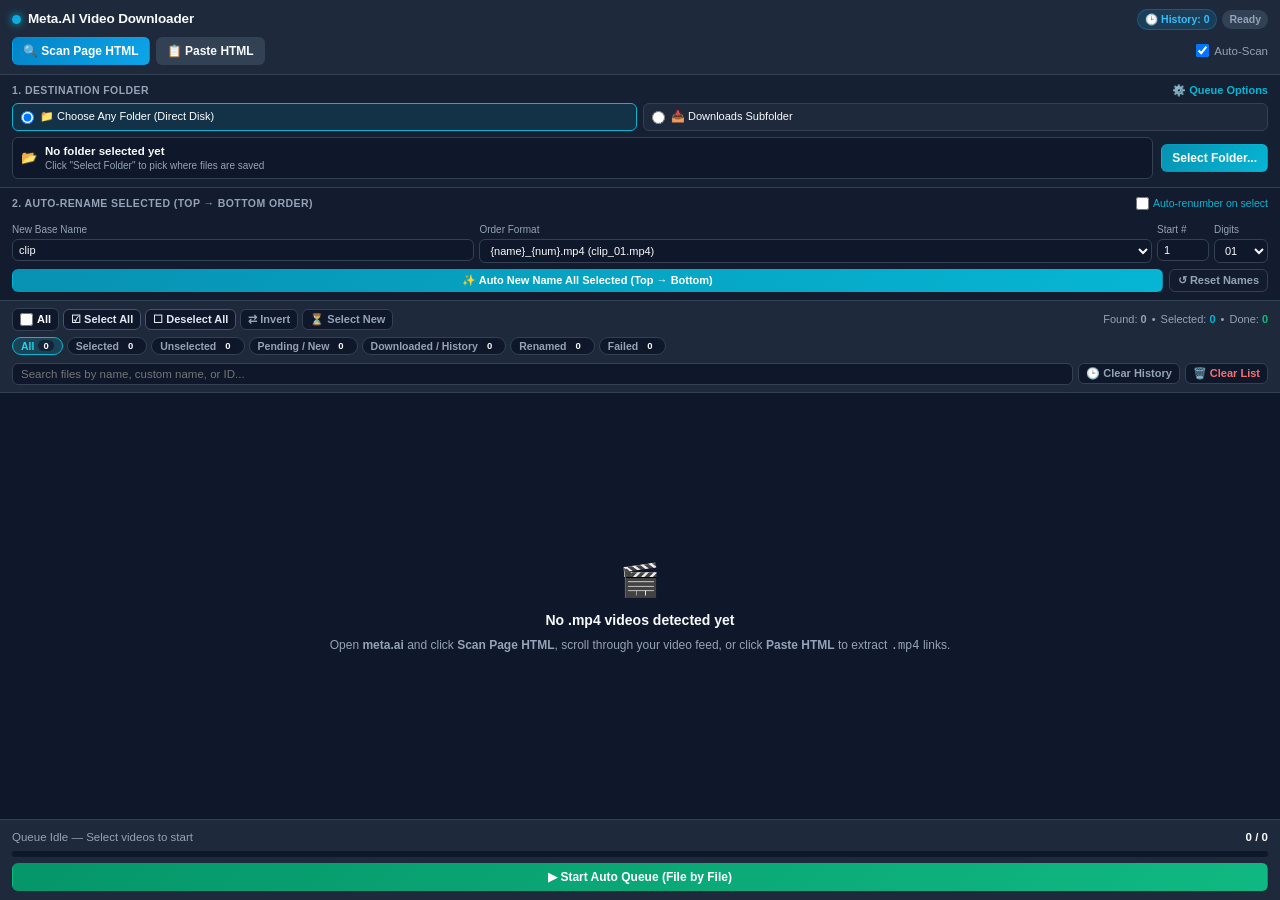
<file: Download Meta Video/src/sidepanel/index.html>
<!DOCTYPE html>
<html lang="en">
<head>
  <meta charset="UTF-8" />
  <meta name="viewport" content="width=device-width, initial-scale=1.0" />
  <title>Meta.AI Video Downloader</title>
  <link rel="stylesheet" href="styles.css" />
</head>
<body>
  <div class="app-container">
    <!-- Top Header -->
    <header class="app-header">
      <div class="brand-row">
        <div class="brand-title">
          <span class="brand-dot"></span>
          <h1>Meta.AI Video Downloader</h1>
        </div>
        <div class="header-badges">
          <span id="historyCountBadge" class="status-pill status-history" title="Videos saved in Local Storage Download History">🕒 History: 0</span>
          <span id="pageStatusBadge" class="status-pill status-idle">Ready</span>
        </div>
      </div>

      <div class="scan-actions">
        <button id="scanPageBtn" class="btn btn-primary" title="Scan active tab HTML & DOM for .mp4 videos">
          <span>🔍 Scan Page HTML</span>
        </button>
        <button id="togglePasteDrawerBtn" class="btn btn-secondary" title="Paste raw <video> HTML source or .mp4 URLs">
          <span>📋 Paste HTML</span>
        </button>
        <label class="auto-scan-toggle" title="Automatically detect new <video> tags while scrolling Meta.ai">
          <input type="checkbox" id="autoScanCheckbox" checked />
          <span>Auto-Scan</span>
        </label>
      </div>

      <!-- Collapsible Raw HTML / URL Paste Box -->
      <div id="pasteHtmlDrawer" class="paste-drawer hidden">
        <label for="rawHtmlInput" class="drawer-label">
          Paste <code>&lt;video src="...mp4"&gt;</code> HTML snippet or raw URLs:
        </label>
        <textarea
          id="rawHtmlInput"
          rows="3"
          placeholder='<video class="h-full w-full object-contain" playsinline="" controlslist="nodownload" loop="" src="https://scontent.xx.fbcdn.net/v/...mp4?..."></video>'
        ></textarea>
        <div class="drawer-actions">
          <button id="parseHtmlBtn" class="btn btn-accent btn-sm">Add to Video List</button>
          <button id="loadSampleBtn" class="btn btn-ghost btn-sm" title="Insert the sample Meta.ai <video> tag">Insert Meta.ai Sample</button>
        </div>
      </div>
    </header>

    <!-- 1. Destination Folder & Save Mode Card -->
    <section class="settings-card">
      <div class="section-header">
        <span class="section-title">1. Destination Folder</span>
        <button id="toggleAdvancedBtn" class="btn-link">⚙️ Queue Options</button>
      </div>

      <div class="save-mode-tabs">
        <label class="mode-tab">
          <input type="radio" name="saveMode" value="folder_picker" checked />
          <span>📁 Choose Any Folder (Direct Disk)</span>
        </label>
        <label class="mode-tab">
          <input type="radio" name="saveMode" value="subfolder" />
          <span>📥 Downloads Subfolder</span>
        </label>
      </div>

      <!-- Mode A: Native OS Directory Picker -->
      <div id="folderPickerPanel" class="folder-panel">
        <div class="folder-display" id="selectedFolderBox">
          <span class="folder-icon">📂</span>
          <div class="folder-info">
            <span id="folderNameText" class="folder-name">No folder selected yet</span>
            <span id="folderPermText" class="folder-sub">Click "Select Folder" to pick where files are saved</span>
          </div>
        </div>
        <button id="pickFolderBtn" class="btn btn-accent">Select Folder...</button>
      </div>

      <!-- Mode B: Chrome Downloads Subfolder -->
      <div id="subfolderPanel" class="folder-panel hidden">
        <div class="subfolder-input-group">
          <span class="subfolder-prefix">Downloads /</span>
          <input
            type="text"
            id="subfolderInput"
            value="Meta_AI_Videos"
            placeholder="Meta_AI_Videos"
          />
        </div>
      </div>

      <!-- Collapsible Advanced Queue Settings -->
      <div id="advancedSettingsPanel" class="advanced-settings hidden">
        <div class="settings-grid">
          <div class="field-group">
            <label for="conflictActionSelect">If File Already Exists</label>
            <select id="conflictActionSelect">
              <option value="uniquify">Auto-Rename (file (1).mp4)</option>
              <option value="skip">Skip Existing File</option>
              <option value="overwrite">Overwrite File</option>
            </select>
          </div>

          <div class="field-group">
            <label for="delayMsInput">Queue Delay (ms)</label>
            <input type="number" id="delayMsInput" value="500" min="0" max="10000" step="100" />
          </div>
        </div>
      </div>
    </section>

    <!-- 2. Auto New Name All Selected (Order Number Top -> Bottom) -->
    <section class="rename-card">
      <div class="section-header">
        <span class="section-title">2. Auto-Rename Selected (Top → Bottom Order)</span>
        <label class="auto-sync-label" title="Automatically re-number selected files from top to bottom whenever selection changes">
          <input type="checkbox" id="autoSyncOrderCheckbox" />
          <span>Auto-renumber on select</span>
        </label>
      </div>

      <div class="rename-controls-row">
        <div class="rename-field rename-prefix-col">
          <label for="autoNamePrefixInput">New Base Name</label>
          <input
            type="text"
            id="autoNamePrefixInput"
            value="clip"
            placeholder="e.g. clip, scene"
          />
        </div>

        <div class="rename-field rename-format-col">
          <label for="autoNameFormatSelect">Order Format</label>
          <select id="autoNameFormatSelect">
            <option value="prefix_num">{name}_{num}.mp4 (clip_01.mp4)</option>
            <option value="num_prefix">{num}_{name}.mp4 (01_clip.mp4)</option>
            <option value="num_only">{num}.mp4 (01.mp4)</option>
            <option value="num_original">{num}_{original} (01_90204...mp4)</option>
          </select>
        </div>

        <div class="rename-field rename-start-col">
          <label for="autoNameStartInput">Start #</label>
          <input type="number" id="autoNameStartInput" value="1" min="0" max="9999" />
        </div>

        <div class="rename-field rename-pad-col">
          <label for="autoNamePadSelect">Digits</label>
          <select id="autoNamePadSelect">
            <option value="2" selected>01</option>
            <option value="3">001</option>
            <option value="1">1</option>
          </select>
        </div>
      </div>

      <div class="rename-actions-row">
        <button id="applyAutoNameBtn" class="btn btn-accent btn-sm btn-block" title="Rename all selected clips in order from top to bottom">
          ✨ Auto New Name All Selected (Top → Bottom)
        </button>
        <button id="resetAllNamesBtn" class="btn btn-ghost btn-sm" title="Restore original .mp4 filenames for all clips">
          ↺ Reset Names
        </button>
      </div>
    </section>

    <!-- 3. Selection & Filter Toolbar (Select All / Deselect All + View Filters) -->
    <section class="selection-toolbar">
      <div class="toolbar-top">
        <div class="selection-buttons">
          <label class="master-select-label" title="Toggle Select All / Deselect All in current view">
            <input type="checkbox" id="masterSelectCheckbox" />
            <span>All</span>
          </label>
          <button id="selectAllBtn" class="btn btn-xs btn-select-action" title="Select all clips in current view">
            ☑ Select All
          </button>
          <button id="selectNoneBtn" class="btn btn-xs btn-select-action" title="Deselect all clips in current view">
            ☐ Deselect All
          </button>
          <button id="selectInvertBtn" class="btn btn-xs" title="Invert selection">
            ⇄ Invert
          </button>
          <button id="selectPendingBtn" class="btn btn-xs" title="Select only clips not yet downloaded">
            ⏳ Select New
          </button>
        </div>
        <div class="selection-stats">
          <span>Found: <strong id="totalCountText">0</strong></span>
          <span>•</span>
          <span>Selected: <strong id="selectedCountText" class="highlight-num">0</strong></span>
          <span>•</span>
          <span>Done: <strong id="completedCountText" class="success-num">0</strong></span>
        </div>
      </div>

      <!-- Filter Pills Bar: Show specific files in the list -->
      <div class="filter-pills-bar" id="filterPillsBar" role="tablist" aria-label="Filter files in list">
        <button class="filter-pill active" data-filter="all">
          All <span class="pill-count" id="filterCountAll">0</span>
        </button>
        <button class="filter-pill" data-filter="selected">
          Selected <span class="pill-count" id="filterCountSelected">0</span>
        </button>
        <button class="filter-pill" data-filter="unselected">
          Unselected <span class="pill-count" id="filterCountUnselected">0</span>
        </button>
        <button class="filter-pill" data-filter="pending">
          Pending / New <span class="pill-count" id="filterCountPending">0</span>
        </button>
        <button class="filter-pill" data-filter="downloaded">
          Downloaded / History <span class="pill-count" id="filterCountDownloaded">0</span>
        </button>
        <button class="filter-pill" data-filter="renamed">
          Renamed <span class="pill-count" id="filterCountRenamed">0</span>
        </button>
        <button class="filter-pill" data-filter="failed">
          Failed <span class="pill-count" id="filterCountFailed">0</span>
        </button>
      </div>

      <div class="toolbar-bottom">
        <input
          type="search"
          id="searchFilterInput"
          class="search-input"
          placeholder="Search files by name, custom name, or ID..."
        />
        <button id="clearHistoryBtn" class="btn btn-xs" title="Clear saved download history in Local Storage">
          🕒 Clear History
        </button>
        <button id="clearListBtn" class="btn btn-xs btn-danger-ghost" title="Clear current video list">
          🗑️ Clear List
        </button>
      </div>
    </section>

    <!-- Scrollable Video List -->
    <main id="videoListContainer" class="video-list">
      <div id="emptyState" class="empty-state">
        <div class="empty-icon">🎬</div>
        <h2 id="emptyStateTitle">No .mp4 videos detected yet</h2>
        <p id="emptyStateDesc">
          Open <strong>meta.ai</strong> and click <strong>Scan Page HTML</strong>, scroll through your video feed, or click <strong>Paste HTML</strong> to extract <code>.mp4</code> links.
        </p>
      </div>
    </main>

    <!-- Sticky Auto-Download Queue Footer -->
    <footer class="queue-footer">
      <div class="queue-progress-Info">
        <span id="queueStatusLabel" class="queue-status-text">Queue Idle — Select videos to start</span>
        <span id="queueCounterLabel" class="queue-counter-text">0 / 0</span>
      </div>
      <div class="progress-track">
        <div id="overallProgressBar" class="progress-fill" style="width: 0%"></div>
      </div>

      <div class="queue-controls">
        <button id="startQueueBtn" class="btn btn-success btn-block">
          ▶ Start Auto Queue (File by File)
        </button>
        <button id="pauseQueueBtn" class="btn btn-warning hidden">⏸ Pause</button>
        <button id="resumeQueueBtn" class="btn btn-success hidden">▶ Resume</button>
        <button id="skipCurrentBtn" class="btn btn-secondary hidden" title="Skip current downloading file">⏭ Skip</button>
        <button id="stopQueueBtn" class="btn btn-danger hidden">⏹ Stop</button>
        <button id="retryFailedBtn" class="btn btn-accent hidden">🔄 Retry Failed</button>
      </div>
    </footer>
  </div>

  <script type="module" src="sidepanel.js"></script>
</body>
</html>
</file>
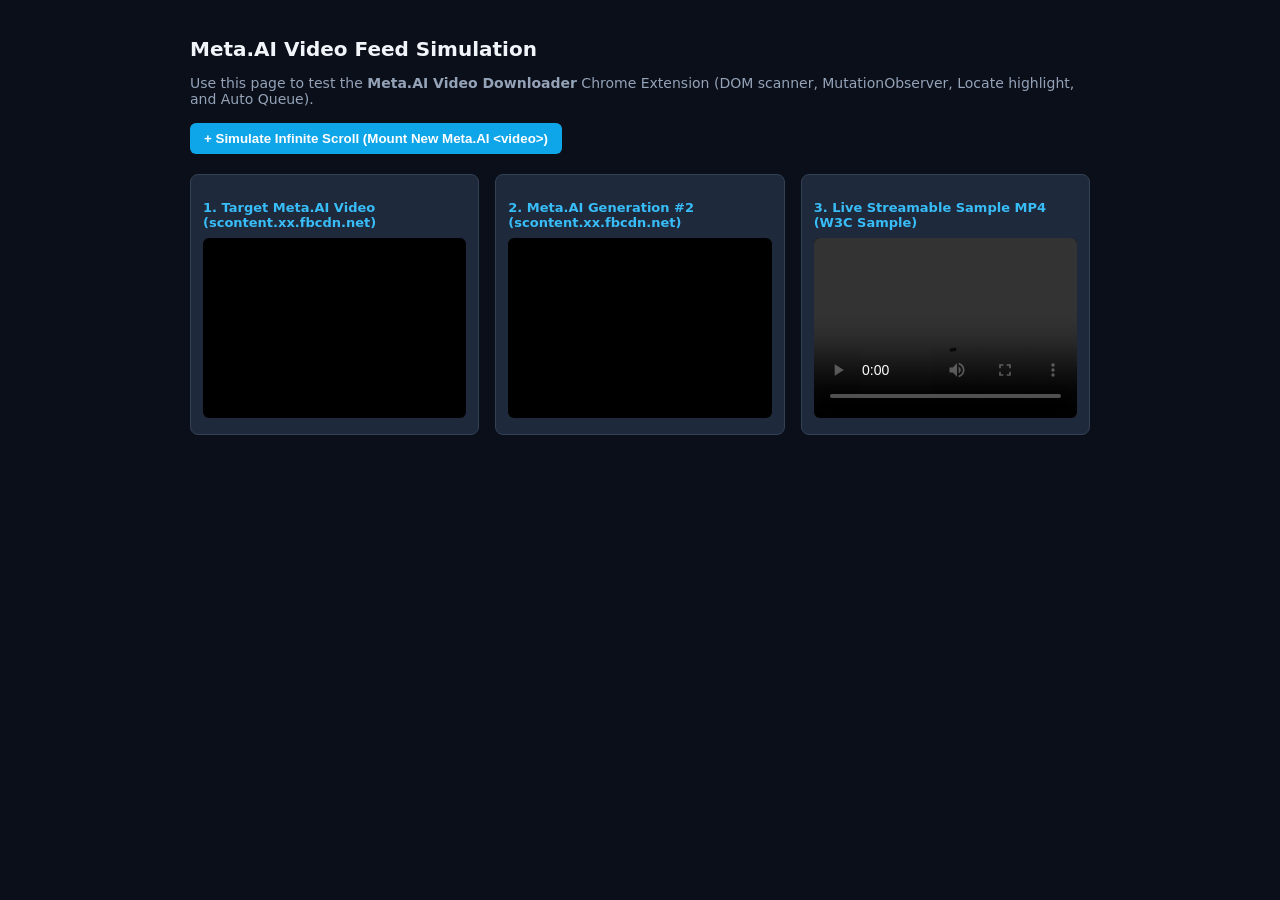
<file: Download Meta Video/test/mock-meta-ai.html>
<!DOCTYPE html>
<html lang="en">
<head>
  <meta charset="UTF-8" />
  <meta name="viewport" content="width=device-width, initial-scale=1.0" />
  <title>Mock Meta.AI Feed — Extension Test Page</title>
  <style>
    body {
      font-family: system-ui, -apple-system, sans-serif;
      background: #0b0f19;
      color: #f1f5f9;
      padding: 24px;
      max-width: 900px;
      margin: 0 auto;
    }
    h1 {
      font-size: 20px;
      margin-bottom: 8px;
    }
    p {
      color: #94a3b8;
      font-size: 14px;
      margin-bottom: 16px;
    }
    .controls {
      margin-bottom: 20px;
    }
    button {
      background: #0ea5e9;
      color: #fff;
      border: none;
      padding: 8px 14px;
      border-radius: 6px;
      font-weight: 600;
      cursor: pointer;
    }
    .video-grid {
      display: grid;
      grid-template-columns: repeat(auto-fill, minmax(260px, 1fr));
      gap: 16px;
    }
    .card {
      background: #1e293b;
      border: 1px solid #334155;
      border-radius: 8px;
      padding: 12px;
    }
    .card h3 {
      font-size: 13px;
      margin-bottom: 8px;
      color: #38bdf8;
    }
    video {
      width: 100%;
      height: 180px;
      background: #000;
      border-radius: 6px;
      object-fit: contain;
    }
  </style>
</head>
<body>
  <h1>Meta.AI Video Feed Simulation</h1>
  <p>Use this page to test the <strong>Meta.AI Video Downloader</strong> Chrome Extension (DOM scanner, MutationObserver, Locate highlight, and Auto Queue).</p>

  <div class="controls">
    <button id="addDynamicVideoBtn">+ Simulate Infinite Scroll (Mount New Meta.AI &lt;video&gt;)</button>
  </div>

  <div class="video-grid" id="videoGrid">
    <!-- Card 1: Exact HTML element provided in prompt -->
    <div class="card">
      <h3>1. Target Meta.AI Video (scontent.xx.fbcdn.net)</h3>
      <video class="h-full w-full object-contain" playsinline="" controlslist="nodownload" loop="" src="https://scontent.xx.fbcdn.net/v/t39.105495-1/902044508_1849482556051902_4641685168229180870_n.mp4?_nc_ht=scontent.xx.fbcdn.net&amp;_nc_cat=106&amp;_nc_ohc=-pAZN6jli1EQ7kNvwHULcyB&amp;sdl=0&amp;ccb=14-4&amp;oh=00_AQTto52-DZkV6zT_n-5LCEhlqzaJTfq0MH3yZ_Hl4WcRHg&amp;oe=6AF9E9F0&amp;_nc_sid=a21977"></video>
    </div>

    <!-- Card 2: Second simulated Meta.AI fbcdn.net video -->
    <div class="card">
      <h3>2. Meta.AI Generation #2 (scontent.xx.fbcdn.net)</h3>
      <video class="h-full w-full object-contain" playsinline="" controlslist="nodownload" loop="" src="https://scontent.xx.fbcdn.net/v/t39.105495-1/905112345_2948172635192837_8817263541928374651_n.mp4?_nc_ht=scontent.xx.fbcdn.net&amp;_nc_cat=106&amp;_nc_ohc=AbCdEfGhIjK&amp;sdl=0&amp;ccb=14-4&amp;oh=00_AQSampleToken2&amp;oe=6AF9E9F0&amp;_nc_sid=a21977"></video>
    </div>

    <!-- Card 3: Live Sample MP4 for testing real disk stream downloads -->
    <div class="card">
      <h3>3. Live Streamable Sample MP4 (W3C Sample)</h3>
      <video class="h-full w-full object-contain" playsinline="" controlslist="nodownload" loop="" controls src="https://www.w3schools.com/html/mov_bbb.mp4"></video>
    </div>
  </div>

  <script>
    let counter = 4;
    document.getElementById('addDynamicVideoBtn').addEventListener('click', () => {
      const grid = document.getElementById('videoGrid');
      const randomId = `${900000000 + counter}_${1849482556051900 + counter}_${4641685168229180000 + counter}_n.mp4`;
      const card = document.createElement('div');
      card.className = 'card';
      card.innerHTML = `
        <h3>${counter}. Dynamically Mounted Video (${randomId})</h3>
        <video class="h-full w-full object-contain" playsinline="" controlslist="nodownload" loop="" src="https://scontent.xx.fbcdn.net/v/t39.105495-1/${randomId}?_nc_ht=scontent.xx.fbcdn.net&amp;_nc_cat=106&amp;_nc_ohc=-pAZN6jli1EQ7kNvwHULcyB&amp;sdl=0&amp;ccb=14-4&amp;oh=00_AQTto52-DZkV6zT_n-5LCEhlqzaJTfq0MH3yZ_Hl4WcRHg&amp;oe=6AF9E9F0&amp;_nc_sid=a21977"></video>
      `;
      grid.appendChild(card);
      counter++;
    });
  </script>
</body>
</html>
</file>
<file: Download Meta Video/src/sidepanel/styles.css>
:root {
  --bg-primary: #0f172a;
  --bg-secondary: #1e293b;
  --bg-tertiary: #334155;
  --bg-card: #162033;
  --border-color: #2dd4bf22;
  --border-subtle: #334155;
  --text-primary: #f8fafc;
  --text-secondary: #94a3b8;
  --text-muted: #64748b;
  --accent-blue: #0ea5e9;
  --accent-cyan: #06b6d4;
  --accent-green: #10b981;
  --accent-amber: #f59e0b;
  --accent-red: #ef4444;
  --radius-sm: 6px;
  --radius-md: 8px;
  --radius-lg: 10px;
}

* {
  box-sizing: border-box;
  margin: 0;
  padding: 0;
}

body {
  font-family: -apple-system, BlinkMacSystemFont, 'Segoe UI', Roboto, Inter, sans-serif;
  background-color: var(--bg-primary);
  color: var(--text-primary);
  font-size: 13px;
  line-height: 1.4;
  height: 100vh;
  overflow: hidden;
}

.app-container {
  display: flex;
  flex-direction: column;
  height: 100vh;
}

.hidden {
  display: none !important;
}

/* Header */
.app-header {
  background: var(--bg-secondary);
  border-bottom: 1px solid var(--border-subtle);
  padding: 9px 12px;
  flex-shrink: 0;
}

.brand-row {
  display: flex;
  align-items: center;
  justify-content: space-between;
  margin-bottom: 7px;
}

.brand-title {
  display: flex;
  align-items: center;
  gap: 7px;
}

.brand-dot {
  width: 9px;
  height: 9px;
  border-radius: 50%;
  background: linear-gradient(135deg, var(--accent-blue), var(--accent-cyan));
  box-shadow: 0 0 8px var(--accent-cyan);
}

.brand-title h1 {
  font-size: 13.5px;
  font-weight: 700;
  letter-spacing: -0.01em;
}

.header-badges {
  display: flex;
  align-items: center;
  gap: 5px;
}

.status-pill {
  font-size: 10.5px;
  font-weight: 600;
  padding: 2px 7px;
  border-radius: 999px;
  background: var(--bg-tertiary);
  color: var(--text-secondary);
}

.status-pill.status-history {
  background: rgba(14, 165, 233, 0.16);
  color: #38bdf8;
  border: 1px solid rgba(14, 165, 233, 0.3);
}

.status-pill.status-active {
  background: rgba(16, 185, 129, 0.18);
  color: #34d399;
}

.scan-actions {
  display: flex;
  align-items: center;
  gap: 6px;
}

.auto-scan-toggle {
  margin-left: auto;
  display: flex;
  align-items: center;
  gap: 5px;
  font-size: 11.5px;
  color: var(--text-secondary);
  cursor: pointer;
  user-select: none;
}

/* Paste HTML Drawer */
.paste-drawer {
  margin-top: 8px;
  padding-top: 8px;
  border-top: 1px dashed var(--border-subtle);
}

.drawer-label {
  display: block;
  font-size: 11px;
  color: var(--text-secondary);
  margin-bottom: 4px;
}

.paste-drawer textarea {
  width: 100%;
  background: var(--bg-primary);
  border: 1px solid var(--border-subtle);
  border-radius: var(--radius-sm);
  color: var(--text-primary);
  padding: 6px 8px;
  font-family: Consolas, monospace;
  font-size: 11px;
  resize: vertical;
}

.drawer-actions {
  display: flex;
  gap: 6px;
  margin-top: 6px;
}

/* Settings Card */
.settings-card {
  background: var(--bg-card);
  border-bottom: 1px solid var(--border-subtle);
  padding: 8px 12px;
  flex-shrink: 0;
}

.section-header {
  display: flex;
  align-items: center;
  justify-content: space-between;
  margin-bottom: 6px;
}

.section-title {
  font-size: 10.5px;
  font-weight: 700;
  text-transform: uppercase;
  letter-spacing: 0.04em;
  color: var(--text-secondary);
}

.btn-link {
  background: none;
  border: none;
  color: var(--accent-cyan);
  font-size: 11px;
  cursor: pointer;
  font-weight: 600;
}

.btn-link:hover {
  text-decoration: underline;
}

.save-mode-tabs {
  display: grid;
  grid-template-columns: 1fr 1fr;
  gap: 6px;
  margin-bottom: 6px;
}

.mode-tab {
  display: flex;
  align-items: center;
  gap: 6px;
  padding: 5px 8px;
  background: var(--bg-secondary);
  border: 1px solid var(--border-subtle);
  border-radius: var(--radius-sm);
  font-size: 11px;
  cursor: pointer;
  user-select: none;
}

.mode-tab:has(input:checked) {
  border-color: var(--accent-cyan);
  background: rgba(6, 182, 212, 0.12);
  color: #fff;
}

.folder-panel {
  display: flex;
  align-items: center;
  gap: 8px;
}

.folder-display {
  flex: 1;
  display: flex;
  align-items: center;
  gap: 8px;
  background: var(--bg-primary);
  border: 1px solid var(--border-subtle);
  border-radius: var(--radius-sm);
  padding: 5px 8px;
  min-width: 0;
}

.folder-display.folder-ready {
  border-color: rgba(16, 185, 129, 0.5);
}

.folder-info {
  display: flex;
  flex-direction: column;
  min-width: 0;
}

.folder-name {
  font-weight: 600;
  font-size: 11.5px;
  white-space: nowrap;
  overflow: hidden;
  text-overflow: ellipsis;
}

.folder-sub {
  font-size: 10px;
  color: var(--text-secondary);
  white-space: nowrap;
  overflow: hidden;
  text-overflow: ellipsis;
}

.subfolder-input-group {
  display: flex;
  align-items: center;
  width: 100%;
  background: var(--bg-primary);
  border: 1px solid var(--border-subtle);
  border-radius: var(--radius-sm);
  overflow: hidden;
}

.subfolder-prefix {
  padding: 5px 8px;
  background: var(--bg-secondary);
  color: var(--text-secondary);
  font-size: 11px;
  border-right: 1px solid var(--border-subtle);
  white-space: nowrap;
}

.subfolder-input-group input {
  flex: 1;
  background: transparent;
  border: none;
  color: var(--text-primary);
  padding: 5px 8px;
  font-size: 11.5px;
  outline: none;
}

/* Advanced Settings */
.advanced-settings {
  margin-top: 7px;
  padding-top: 7px;
  border-top: 1px solid var(--border-subtle);
}

.settings-grid {
  display: grid;
  grid-template-columns: 1fr 1fr;
  gap: 8px;
}

.field-group {
  display: flex;
  flex-direction: column;
  gap: 3px;
}

.field-group label {
  font-size: 10px;
  color: var(--text-secondary);
}

.field-group select,
.field-group input {
  background: var(--bg-primary);
  border: 1px solid var(--border-subtle);
  border-radius: var(--radius-sm);
  color: var(--text-primary);
  padding: 4px 6px;
  font-size: 11px;
}

/* 2. Auto-Rename Selected Card */
.rename-card {
  background: #131c2e;
  border-bottom: 1px solid var(--border-subtle);
  padding: 8px 12px;
  flex-shrink: 0;
  display: flex;
  flex-direction: column;
  gap: 6px;
}

.auto-sync-label {
  display: flex;
  align-items: center;
  gap: 4px;
  font-size: 10.5px;
  color: var(--accent-cyan);
  cursor: pointer;
  user-select: none;
}

.rename-controls-row {
  display: grid;
  grid-template-columns: 1.1fr 1.6fr 52px 54px;
  gap: 5px;
}

.rename-field {
  display: flex;
  flex-direction: column;
  gap: 2px;
  min-width: 0;
}

.rename-field label {
  font-size: 10px;
  color: var(--text-secondary);
  white-space: nowrap;
  overflow: hidden;
  text-overflow: ellipsis;
}

.rename-field input,
.rename-field select {
  width: 100%;
  background: var(--bg-primary);
  border: 1px solid var(--border-subtle);
  border-radius: var(--radius-sm);
  color: var(--text-primary);
  padding: 4px 6px;
  font-size: 11px;
  outline: none;
}

.rename-field input:focus,
.rename-field select:focus {
  border-color: var(--accent-cyan);
}

.rename-actions-row {
  display: flex;
  align-items: center;
  gap: 6px;
}

/* 3. Selection Toolbar */
.selection-toolbar {
  background: var(--bg-secondary);
  border-bottom: 1px solid var(--border-subtle);
  padding: 7px 12px;
  flex-shrink: 0;
  display: flex;
  flex-direction: column;
  gap: 6px;
}

.toolbar-top {
  display: flex;
  align-items: center;
  justify-content: space-between;
  flex-wrap: wrap;
  gap: 6px;
}

.selection-buttons {
  display: flex;
  align-items: center;
  flex-wrap: wrap;
  gap: 4px;
}

.master-select-label {
  display: inline-flex;
  align-items: center;
  gap: 4px;
  padding: 3px 7px;
  background: var(--bg-primary);
  border: 1px solid var(--border-subtle);
  border-radius: var(--radius-sm);
  font-size: 11px;
  font-weight: 600;
  color: var(--text-primary);
  cursor: pointer;
  user-select: none;
}

.master-select-label input {
  accent-color: var(--accent-cyan);
  cursor: pointer;
}

.btn-select-action {
  font-weight: 600;
  color: #e2e8f0 !important;
  border-color: #475569 !important;
}

.selection-stats {
  display: flex;
  align-items: center;
  gap: 5px;
  font-size: 11px;
  color: var(--text-secondary);
}

.highlight-num {
  color: var(--accent-cyan);
}

.success-num {
  color: var(--accent-green);
}

.toolbar-bottom {
  display: flex;
  align-items: center;
  gap: 5px;
}

/* Filter Pills Bar */
.filter-pills-bar {
  display: flex;
  align-items: center;
  gap: 4px;
  overflow-x: auto;
  padding-bottom: 2px;
  scrollbar-width: thin;
}

.filter-pills-bar::-webkit-scrollbar {
  height: 3px;
}

.filter-pills-bar::-webkit-scrollbar-thumb {
  background: var(--bg-tertiary);
  border-radius: 99px;
}

.filter-pill {
  display: inline-flex;
  align-items: center;
  gap: 4px;
  background: var(--bg-primary);
  border: 1px solid var(--border-subtle);
  color: var(--text-secondary);
  border-radius: 999px;
  padding: 2px 8px;
  font-size: 10.5px;
  font-weight: 600;
  white-space: nowrap;
  cursor: pointer;
  transition: all 0.15s ease;
}

.filter-pill:hover {
  color: var(--text-primary);
  border-color: #475569;
}

.filter-pill.active {
  background: rgba(6, 182, 212, 0.18);
  border-color: var(--accent-cyan);
  color: #22d3ee;
}

.pill-count {
  background: rgba(15, 23, 42, 0.7);
  padding: 0 5px;
  border-radius: 99px;
  font-size: 9.5px;
  color: var(--text-primary);
}

.badge-history {
  background: rgba(56, 189, 248, 0.15);
  color: #7dd3fc;
  border: 1px solid rgba(56, 189, 248, 0.3);
  padding: 0 5px;
  border-radius: 99px;
  font-size: 9.5px;
  font-weight: 600;
}

.search-input {
  flex: 1;
  background: var(--bg-primary);
  border: 1px solid var(--border-subtle);
  border-radius: var(--radius-sm);
  color: var(--text-primary);
  padding: 4px 8px;
  font-size: 11.5px;
}

/* Scrollable Video List */
.video-list {
  flex: 1;
  overflow-y: auto;
  padding: 8px 10px;
  display: flex;
  flex-direction: column;
  gap: 7px;
}

.empty-state {
  margin: auto;
  text-align: center;
  padding: 28px 16px;
  color: var(--text-secondary);
}

.empty-icon {
  font-size: 32px;
  margin-bottom: 8px;
}

.empty-state h2 {
  font-size: 14px;
  color: var(--text-primary);
  margin-bottom: 6px;
}

.empty-state p {
  font-size: 12px;
  line-height: 1.5;
}

/* Video Item Card */
.video-card {
  background: var(--bg-secondary);
  border: 1px solid var(--border-subtle);
  border-radius: var(--radius-md);
  padding: 7px 8px;
  display: flex;
  flex-direction: column;
  gap: 5px;
  transition: border-color 0.15s ease, background 0.15s ease;
}

.video-card.is-selected {
  border-color: rgba(6, 182, 212, 0.55);
}

.video-card.is-downloading {
  border-color: var(--accent-amber);
  background: rgba(245, 158, 11, 0.06);
}

.video-card.is-completed {
  border-color: rgba(16, 185, 129, 0.5);
}

.video-card.is-failed {
  border-color: rgba(239, 68, 68, 0.6);
}

.card-main {
  display: flex;
  align-items: center;
  gap: 8px;
}

.card-checkbox {
  width: 16px;
  height: 16px;
  cursor: pointer;
  accent-color: var(--accent-cyan);
  flex-shrink: 0;
}

.video-thumb-wrap {
  width: 64px;
  height: 44px;
  border-radius: 4px;
  overflow: hidden;
  background: #000;
  flex-shrink: 0;
  position: relative;
  border: 1px solid var(--border-subtle);
}

.video-thumb-wrap video {
  width: 100%;
  height: 100%;
  object-fit: cover;
  display: block;
}

.index-badge {
  position: absolute;
  top: 2px;
  left: 2px;
  background: rgba(15, 23, 42, 0.85);
  color: #fff;
  font-size: 9.5px;
  font-weight: 700;
  padding: 1px 4px;
  border-radius: 3px;
}

.card-details {
  flex: 1;
  min-width: 0;
  display: flex;
  flex-direction: column;
  gap: 4px;
}

/* Inline Per-Clip Save Filename Editor */
.card-rename-row {
  display: flex;
  align-items: center;
  gap: 4px;
  width: 100%;
}

.rename-order-tag {
  font-size: 10px;
  font-weight: 700;
  padding: 2px 5px;
  border-radius: 4px;
  background: rgba(6, 182, 212, 0.16);
  color: #22d3ee;
  border: 1px solid rgba(6, 182, 212, 0.35);
  flex-shrink: 0;
  min-width: 28px;
  text-align: center;
}

.rename-order-tag.is-unselected {
  background: var(--bg-primary);
  color: var(--text-muted);
  border-color: var(--border-subtle);
}

.card-filename-input {
  flex: 1;
  min-width: 0;
  background: var(--bg-primary);
  border: 1px solid var(--border-subtle);
  border-radius: 4px;
  color: var(--text-primary);
  font-size: 11.5px;
  font-weight: 600;
  padding: 3px 6px;
  outline: none;
  transition: border-color 0.15s ease, background 0.15s ease;
}

.card-filename-input:focus {
  border-color: var(--accent-cyan);
  background: #0b1120;
}

.card-filename-input.is-renamed {
  border-color: rgba(16, 185, 129, 0.55);
  color: #6ee7b7;
}

.card-meta {
  display: flex;
  align-items: center;
  flex-wrap: wrap;
  gap: 6px;
  font-size: 10px;
  color: var(--text-secondary);
}

.orig-name-hint {
  color: var(--text-muted);
  max-width: 150px;
  white-space: nowrap;
  overflow: hidden;
  text-overflow: ellipsis;
}

.badge-status {
  padding: 1px 6px;
  border-radius: 99px;
  font-size: 9.5px;
  font-weight: 600;
  text-transform: uppercase;
}

.badge-idle {
  background: var(--bg-tertiary);
  color: var(--text-secondary);
}

.badge-queued {
  background: rgba(14, 165, 233, 0.2);
  color: #38bdf8;
}

.badge-downloading {
  background: rgba(245, 158, 11, 0.2);
  color: #fbbf24;
}

.badge-completed {
  background: rgba(16, 185, 129, 0.2);
  color: #34d399;
}

.badge-failed {
  background: rgba(239, 68, 68, 0.2);
  color: #f87171;
}

.badge-skipped {
  background: rgba(148, 163, 184, 0.2);
  color: #cbd5e1;
}

.card-actions {
  display: flex;
  align-items: center;
  gap: 3px;
  flex-shrink: 0;
}

.icon-btn {
  background: var(--bg-primary);
  border: 1px solid var(--border-subtle);
  color: var(--text-secondary);
  border-radius: 4px;
  padding: 3px 5px;
  font-size: 11px;
  cursor: pointer;
}

.icon-btn:hover {
  color: #fff;
  border-color: var(--accent-cyan);
}

.card-progress-row {
  display: flex;
  flex-direction: column;
  gap: 3px;
}

.item-progress-track {
  height: 4px;
  width: 100%;
  background: var(--bg-primary);
  border-radius: 99px;
  overflow: hidden;
}

.item-progress-fill {
  height: 100%;
  background: linear-gradient(90deg, var(--accent-blue), var(--accent-cyan));
  transition: width 0.15s ease;
}

.video-card.is-completed .item-progress-fill {
  background: var(--accent-green);
}

.video-card.is-failed .item-progress-fill {
  background: var(--accent-red);
}

.card-error-text {
  font-size: 10.5px;
  color: #f87171;
}

/* Queue Footer */
.queue-footer {
  background: var(--bg-secondary);
  border-top: 1px solid var(--border-subtle);
  padding: 9px 12px;
  flex-shrink: 0;
  display: flex;
  flex-direction: column;
  gap: 6px;
}

.queue-progress-Info {
  display: flex;
  align-items: center;
  justify-content: space-between;
  font-size: 11.5px;
}

.queue-status-text {
  color: var(--text-secondary);
  white-space: nowrap;
  overflow: hidden;
  text-overflow: ellipsis;
}

.queue-counter-text {
  font-weight: 700;
  color: var(--text-primary);
  margin-left: 8px;
}

.progress-track {
  width: 100%;
  height: 6px;
  background: var(--bg-primary);
  border-radius: 99px;
  overflow: hidden;
}

.progress-fill {
  height: 100%;
  background: linear-gradient(90deg, var(--accent-blue), var(--accent-green));
  transition: width 0.2s ease;
}

.queue-controls {
  display: flex;
  gap: 6px;
}

/* Buttons */
.btn {
  display: inline-flex;
  align-items: center;
  justify-content: center;
  gap: 5px;
  border: 1px solid transparent;
  border-radius: var(--radius-sm);
  padding: 6px 10px;
  font-size: 12px;
  font-weight: 600;
  cursor: pointer;
  transition: filter 0.15s ease, opacity 0.15s ease;
  color: #fff;
}

.btn:hover:not(:disabled) {
  filter: brightness(1.1);
}

.btn:disabled {
  opacity: 0.5;
  cursor: not-allowed;
}

.btn-block {
  flex: 1;
}

.btn-sm {
  padding: 4px 8px;
  font-size: 11px;
}

.btn-xs {
  padding: 3px 7px;
  font-size: 11px;
  background: var(--bg-primary);
  border-color: var(--border-subtle);
  color: var(--text-secondary);
}

.btn-xs:hover {
  color: #fff;
  border-color: var(--accent-cyan);
}

.btn-primary {
  background: linear-gradient(135deg, #0284c7, #0ea5e9);
}

.btn-secondary {
  background: var(--bg-tertiary);
  color: var(--text-primary);
}

.btn-accent {
  background: linear-gradient(135deg, #0891b2, #06b6d4);
}

.btn-success {
  background: linear-gradient(135deg, #059669, #10b981);
}

.btn-warning {
  background: #d97706;
}

.btn-danger {
  background: #dc2626;
}

.btn-ghost {
  background: transparent;
  border-color: var(--border-subtle);
  color: var(--text-secondary);
}

.btn-danger-ghost {
  color: #f87171;
}
</file>
